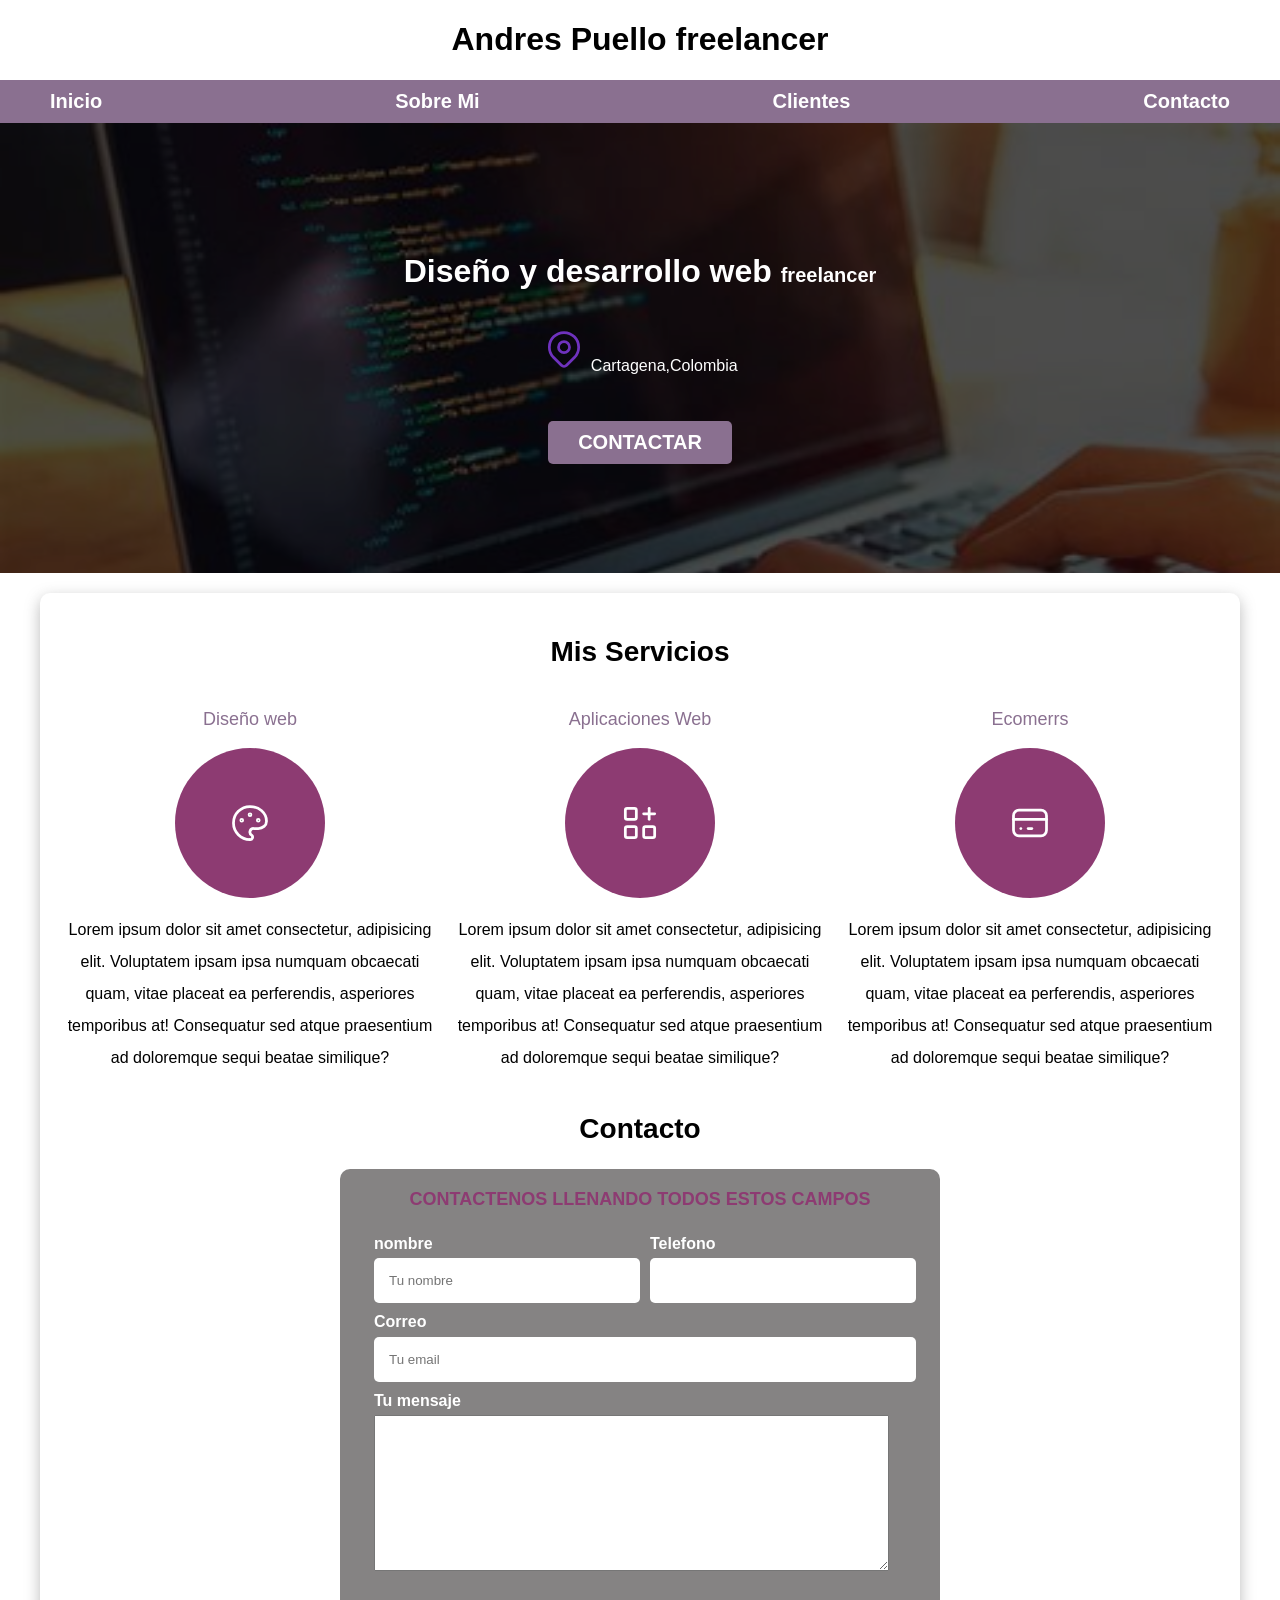
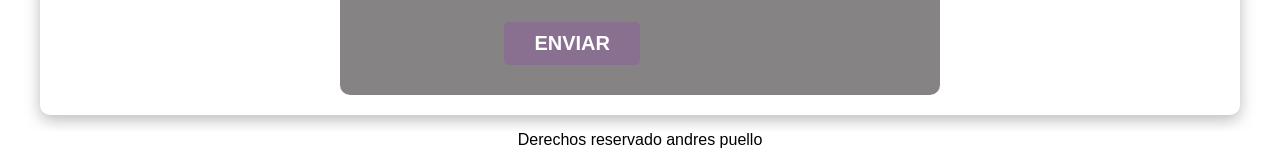
<file: index.html>
<!DOCTYPE html>
<html lang="en">
<head>
    <meta charset="UTF-8">
    <meta http-equiv="X-UA-Compatible" content="IE=edge">
    <meta name="viewport" content="width=device-width, initial-scale=1.0">
    <title>Portafolio</title>
    
</head>
<link rel="stylesheet" href="./normalizer.css">
<link rel="stylesheet" href="./style.css">
<link rel="stylesheet" href="./normalizer.css">
<body>
    <header>
        <h1>Andres Puello<span> freelancer</span></h1>
        
    </header>

    <div class="nav-bg">
        <nav class="navegacion-principal contenedor">
            <a href="#">Inicio</a>
            <a href="#">Sobre Mi</a>
            <a href="#">Clientes</a>
            <a href="#">Contacto</a>
        </nav>
    </div>
    
    <section class="hero">
        <div class="contenido-hero">
            
            <h1 class="titulo">Diseño y desarrollo web <span>freelancer</span></h1>

            <div class="ubicacion">
            <p>
                <svg xmlns="http://www.w3.org/2000/svg" class="icon icon-tabler icon-tabler-map-pin" width="44" height="44" viewBox="0 0 24 24" stroke-width="1.5" stroke="#6f32be" fill="none" stroke-linecap="round" stroke-linejoin="round">
                <path stroke="none" d="M0 0h24v24H0z" fill="none"/>
                <circle cx="12" cy="11" r="3" />
                <path d="M17.657 16.657l-4.243 4.243a2 2 0 0 1 -2.827 0l-4.244 -4.243a8 8 0 1 1 11.314 0z" />
                </svg>
              


                Cartagena,Colombia</p>
            </div>
           
           
            <a class="boton" href="">Contactar</a>
        </div>
    </section>
    <main class="contenedor sombra">
        <h2>Mis Servicios</h2>
        <div class="servicios">
        <section class="servicio">
            
            <h3>Diseño web</h3>
            <div class="iconos">
            <svg xmlns="http://www.w3.org/2000/svg" class="icon icon-tabler icon-tabler-palette" width="44" height="44" viewBox="0 0 24 24" stroke-width="1.5" stroke="#ffffff" fill="none" stroke-linecap="round" stroke-linejoin="round">
                <path stroke="none" d="M0 0h24v24H0z" fill="none"/>
                <path d="M12 21a9 9 0 1 1 0 -18a9 8 0 0 1 9 8a4.5 4 0 0 1 -4.5 4h-2.5a2 2 0 0 0 -1 3.75a1.3 1.3 0 0 1 -1 2.25" />
                <circle cx="7.5" cy="10.5" r=".5" fill="currentColor" />
                <circle cx="12" cy="7.5" r=".5" fill="currentColor" />
                <circle cx="16.5" cy="10.5" r=".5" fill="currentColor" />
              </svg>
            </div>
            <p>Lorem ipsum dolor sit amet consectetur, adipisicing elit. Voluptatem ipsam ipsa numquam obcaecati quam, vitae placeat ea perferendis, asperiores temporibus at! Consequatur sed atque praesentium ad doloremque sequi beatae similique?</p>
        </section>
        <section class="servicio">
            
            <h3>Aplicaciones Web</h3>
            <div class="iconos">
            <svg xmlns="http://www.w3.org/2000/svg" class="icon icon-tabler icon-tabler-apps" width="44" height="44" viewBox="0 0 24 24" stroke-width="1.5" stroke="#ffffff" fill="none" stroke-linecap="round" stroke-linejoin="round">
                <path stroke="none" d="M0 0h24v24H0z" fill="none"/>
                <rect x="4" y="4" width="6" height="6" rx="1" />
                <rect x="4" y="14" width="6" height="6" rx="1" />
                <rect x="14" y="14" width="6" height="6" rx="1" />
                <line x1="14" y1="7" x2="20" y2="7" />
                <line x1="17" y1="4" x2="17" y2="10" />
              </svg>
            </div>
            <p>Lorem ipsum dolor sit amet consectetur, adipisicing elit. Voluptatem ipsam ipsa numquam obcaecati quam, vitae placeat ea perferendis, asperiores temporibus at! Consequatur sed atque praesentium ad doloremque sequi beatae similique?</p>
        </section>
        <section class="servicio">
            <h3>Ecomerrs</h3>
        <div class="iconos">
            <svg xmlns="http://www.w3.org/2000/svg" class="icon icon-tabler icon-tabler-credit-card" width="44" height="44" viewBox="0 0 24 24" stroke-width="1.5" stroke="#ffffff" fill="none" stroke-linecap="round" stroke-linejoin="round">
                <path stroke="none" d="M0 0h24v24H0z" fill="none"/>
                <rect x="3" y="5" width="18" height="14" rx="3" />
                <line x1="3" y1="10" x2="21" y2="10" />
                <line x1="7" y1="15" x2="7.01" y2="15" />
                <line x1="11" y1="15" x2="13" y2="15" />
            </svg>
        </div>
            <p>Lorem ipsum dolor sit amet consectetur, adipisicing elit. Voluptatem ipsam ipsa numquam obcaecati quam, vitae placeat ea perferendis, asperiores temporibus at! Consequatur sed atque praesentium ad doloremque sequi beatae similique?</p>

        </section>
    </div>
    

    <section>
        <h2> Contacto</h2>
        <form  class="formulario" action="">
            <fieldset>
                <legend>Contactenos llenando todos estos campos</legend>
                <div class="contenedor-campos">
                    <div class="campo">
                    <label>nombre</label>
                        <input class="input-text" type="text" placeholder="Tu nombre">
                    </div>
                    <div class="campo">
                        <label >Telefono</label>
                        <input class="input-text" type="text">
                    </div>
                    <div class="campo">
                        <label >Correo</label>
                        <input class="input-text" type="email" placeholder="Tu email">
                    </div>
                    <div class="campo">
                    
                        <label for=""> Tu mensaje</label>
                        <textarea  class=" tuMensaje" name="" id="" cols="30" rows="10"></textarea>
                    </div>
                    <div class=" flex alinear-derecha w-100">
                        <input  class="boton " type="button" value="Enviar">
                    </div>
            </fieldset>
        </form>
    </section>
    </main>
<footer class="footer" style="background-color:#ffffff ;">
    <p> Derechos reservado andres puello</p>
</footer>
</body>
</html>
</file>
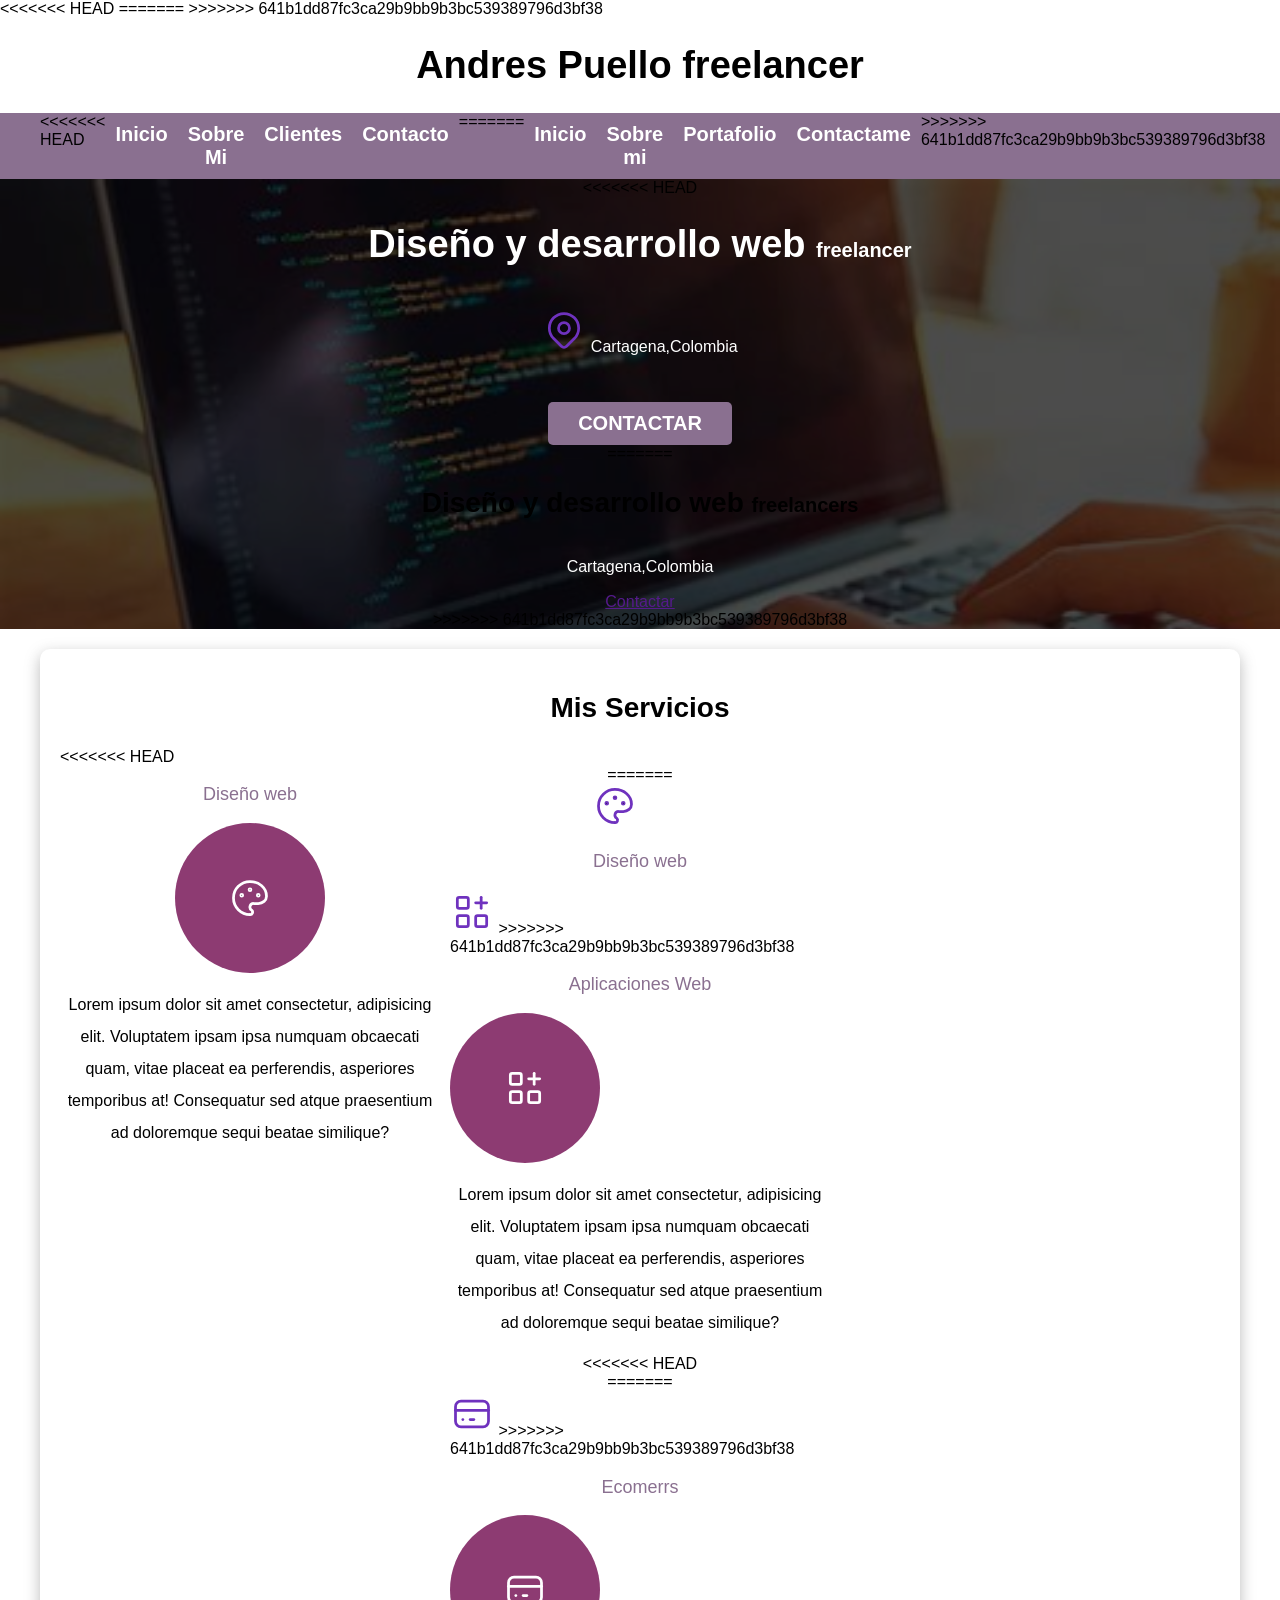
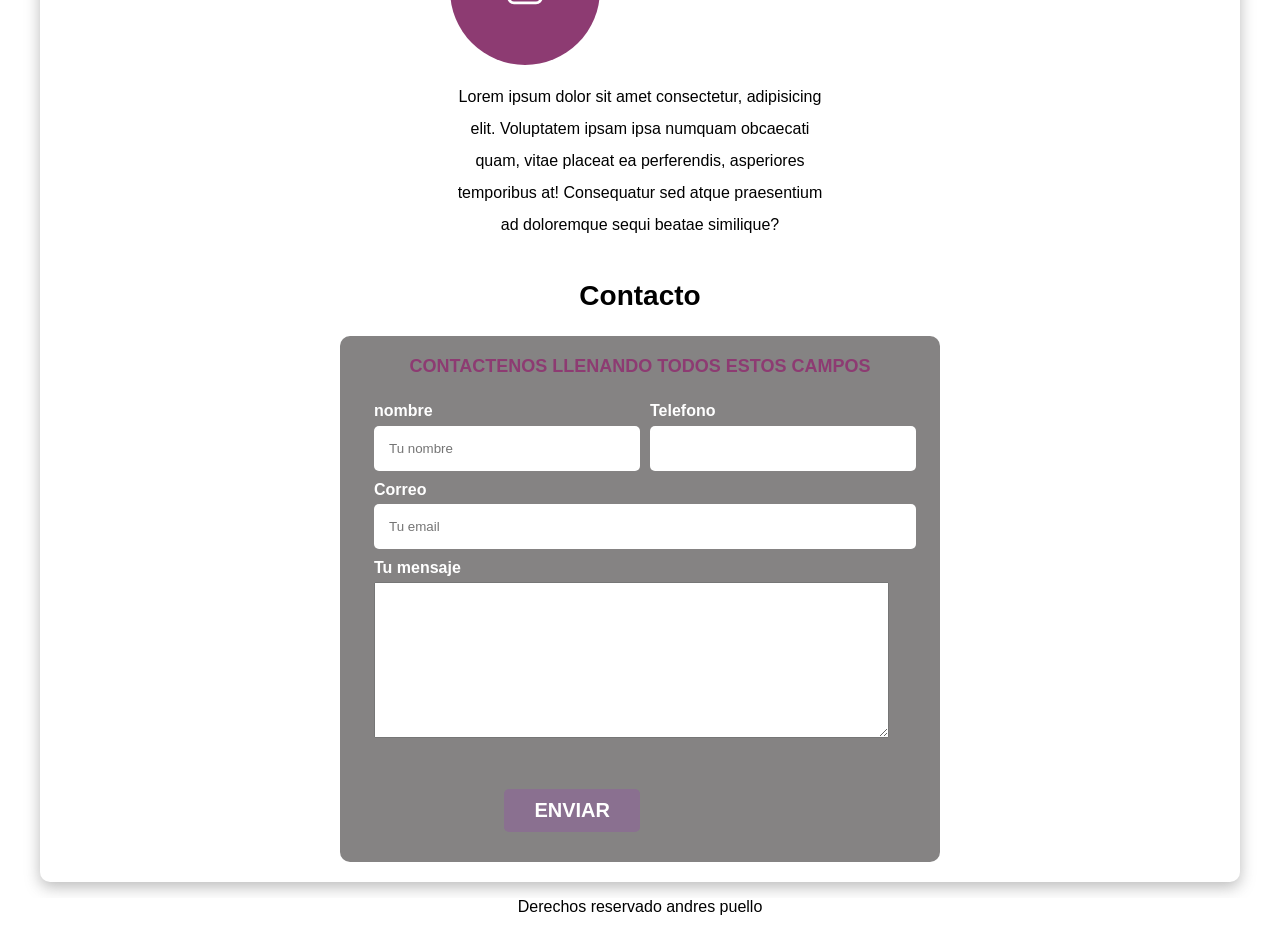
<file: indexl.html>
<!DOCTYPE html>
<html lang="en">
<head>
    <meta charset="UTF-8">
    <meta http-equiv="X-UA-Compatible" content="IE=edge">
    <meta name="viewport" content="width=device-width, initial-scale=1.0">
    <title>Portafolio</title>
    
</head>
<<<<<<< HEAD
<link rel="stylesheet" href="./normalizer.css">
<link rel="stylesheet" href="./style.css">
<link rel="stylesheet" href="./normalizer.css">
=======
<link rel="stylesheet" href="https://necolas.github.io/normalize.css/8.0.1/normalize.css">
<link rel="stylesheet" href="./style.css">
>>>>>>> 641b1dd87fc3ca29b9bb9b3bc539389796d3bf38
<body>
    <header>
        <h1>Andres Puello<span> freelancer</span></h1>
        
    </header>

    <div class="nav-bg">
        <nav class="navegacion-principal contenedor">
<<<<<<< HEAD
            <a href="#">Inicio</a>
            <a href="#">Sobre Mi</a>
            <a href="#">Clientes</a>
            <a href="#">Contacto</a>
=======
            <a href="">Inicio</a>
            <a href=""> Sobre mi</a>
            <a href="">Portafolio</a>
            <a href="">Contactame</a>
>>>>>>> 641b1dd87fc3ca29b9bb9b3bc539389796d3bf38
        </nav>
    </div>
    
    <section class="hero">
        <div class="contenido-hero">
<<<<<<< HEAD
            
            <h1 class="titulo">Diseño y desarrollo web <span>freelancer</span></h1>

            <div class="ubicacion">
            <p>
                <svg xmlns="http://www.w3.org/2000/svg" class="icon icon-tabler icon-tabler-map-pin" width="44" height="44" viewBox="0 0 24 24" stroke-width="1.5" stroke="#6f32be" fill="none" stroke-linecap="round" stroke-linejoin="round">
                <path stroke="none" d="M0 0h24v24H0z" fill="none"/>
                <circle cx="12" cy="11" r="3" />
                <path d="M17.657 16.657l-4.243 4.243a2 2 0 0 1 -2.827 0l-4.244 -4.243a8 8 0 1 1 11.314 0z" />
                </svg>
              


                Cartagena,Colombia</p>
            </div>
           
           
            <a class="boton" href="">Contactar</a>
=======
            <svg xmlns="http://www.w3.org/2000/svg" class="icon icon-tabler icon-tabler-map-pin" width="44" height="44" viewBox="0 0 24 24" stroke-width="1.5" stroke="#6f32be" fill="none" stroke-linecap="round" stroke-linejoin="round">
                <path stroke="none" d="M0 0h24v24H0z" fill="none"/>
                <circle cx="12" cy="11" r="3" />
                <path d="M17.657 16.657l-4.243 4.243a2 2 0 0 1 -2.827 0l-4.244 -4.243a8 8 0 1 1 11.314 0z" />
              </svg>
            <h2 class="titulo">Diseño y desarrollo web <span>freelancers</span></h2>
            <p>Cartagena,Colombia</p>
            <a href="">Contactar</a>
>>>>>>> 641b1dd87fc3ca29b9bb9b3bc539389796d3bf38
        </div>
    </section>
    <main class="contenedor sombra">
        <h2>Mis Servicios</h2>
<<<<<<< HEAD
        <div class="servicios">
        <section class="servicio">
            
            <h3>Diseño web</h3>
            <div class="iconos">
            <svg xmlns="http://www.w3.org/2000/svg" class="icon icon-tabler icon-tabler-palette" width="44" height="44" viewBox="0 0 24 24" stroke-width="1.5" stroke="#ffffff" fill="none" stroke-linecap="round" stroke-linejoin="round">
                <path stroke="none" d="M0 0h24v24H0z" fill="none"/>
                <path d="M12 21a9 9 0 1 1 0 -18a9 8 0 0 1 9 8a4.5 4 0 0 1 -4.5 4h-2.5a2 2 0 0 0 -1 3.75a1.3 1.3 0 0 1 -1 2.25" />
                <circle cx="7.5" cy="10.5" r=".5" fill="currentColor" />
                <circle cx="12" cy="7.5" r=".5" fill="currentColor" />
                <circle cx="16.5" cy="10.5" r=".5" fill="currentColor" />
              </svg>
            </div>
            <p>Lorem ipsum dolor sit amet consectetur, adipisicing elit. Voluptatem ipsam ipsa numquam obcaecati quam, vitae placeat ea perferendis, asperiores temporibus at! Consequatur sed atque praesentium ad doloremque sequi beatae similique?</p>
        </section>
        <section class="servicio">
            
=======
        <section>
            <svg xmlns="http://www.w3.org/2000/svg" class="icon icon-tabler icon-tabler-palette" width="44" height="44" viewBox="0 0 24 24" stroke-width="1.5" stroke="#6f32be" fill="none" stroke-linecap="round" stroke-linejoin="round">
                <path stroke="none" d="M0 0h24v24H0z" fill="none"/>
                <path d="M12 21a9 9 0 1 1 0 -18a9 8 0 0 1 9 8a4.5 4 0 0 1 -4.5 4h-2.5a2 2 0 0 0 -1 3.75a1.3 1.3 0 0 1 -1 2.25" />
                <circle cx="7.5" cy="10.5" r=".5" fill="currentColor" />
                <circle cx="12" cy="7.5" r=".5" fill="currentColor" />
                <circle cx="16.5" cy="10.5" r=".5" fill="currentColor" />
              </svg>
            <h3>Diseño web</h3>
            
            
        </section>
        <section>
            <svg xmlns="http://www.w3.org/2000/svg" class="icon icon-tabler icon-tabler-apps" width="44" height="44" viewBox="0 0 24 24" stroke-width="1.5" stroke="#6f32be" fill="none" stroke-linecap="round" stroke-linejoin="round">
                <path stroke="none" d="M0 0h24v24H0z" fill="none"/>
                <rect x="4" y="4" width="6" height="6" rx="1" />
                <rect x="4" y="14" width="6" height="6" rx="1" />
                <rect x="14" y="14" width="6" height="6" rx="1" />
                <line x1="14" y1="7" x2="20" y2="7" />
                <line x1="17" y1="4" x2="17" y2="10" />
              </svg>
>>>>>>> 641b1dd87fc3ca29b9bb9b3bc539389796d3bf38
            <h3>Aplicaciones Web</h3>
            <div class="iconos">
            <svg xmlns="http://www.w3.org/2000/svg" class="icon icon-tabler icon-tabler-apps" width="44" height="44" viewBox="0 0 24 24" stroke-width="1.5" stroke="#ffffff" fill="none" stroke-linecap="round" stroke-linejoin="round">
                <path stroke="none" d="M0 0h24v24H0z" fill="none"/>
                <rect x="4" y="4" width="6" height="6" rx="1" />
                <rect x="4" y="14" width="6" height="6" rx="1" />
                <rect x="14" y="14" width="6" height="6" rx="1" />
                <line x1="14" y1="7" x2="20" y2="7" />
                <line x1="17" y1="4" x2="17" y2="10" />
              </svg>
            </div>
            <p>Lorem ipsum dolor sit amet consectetur, adipisicing elit. Voluptatem ipsam ipsa numquam obcaecati quam, vitae placeat ea perferendis, asperiores temporibus at! Consequatur sed atque praesentium ad doloremque sequi beatae similique?</p>
        </section>
<<<<<<< HEAD
        <section class="servicio">
=======
        <section>
            <svg xmlns="http://www.w3.org/2000/svg" class="icon icon-tabler icon-tabler-credit-card" width="44" height="44" viewBox="0 0 24 24" stroke-width="1.5" stroke="#6f32be" fill="none" stroke-linecap="round" stroke-linejoin="round">
                <path stroke="none" d="M0 0h24v24H0z" fill="none"/>
                <rect x="3" y="5" width="18" height="14" rx="3" />
                <line x1="3" y1="10" x2="21" y2="10" />
                <line x1="7" y1="15" x2="7.01" y2="15" />
                <line x1="11" y1="15" x2="13" y2="15" />
              </svg>
>>>>>>> 641b1dd87fc3ca29b9bb9b3bc539389796d3bf38
            <h3>Ecomerrs</h3>
        <div class="iconos">
            <svg xmlns="http://www.w3.org/2000/svg" class="icon icon-tabler icon-tabler-credit-card" width="44" height="44" viewBox="0 0 24 24" stroke-width="1.5" stroke="#ffffff" fill="none" stroke-linecap="round" stroke-linejoin="round">
                <path stroke="none" d="M0 0h24v24H0z" fill="none"/>
                <rect x="3" y="5" width="18" height="14" rx="3" />
                <line x1="3" y1="10" x2="21" y2="10" />
                <line x1="7" y1="15" x2="7.01" y2="15" />
                <line x1="11" y1="15" x2="13" y2="15" />
            </svg>
        </div>
            <p>Lorem ipsum dolor sit amet consectetur, adipisicing elit. Voluptatem ipsam ipsa numquam obcaecati quam, vitae placeat ea perferendis, asperiores temporibus at! Consequatur sed atque praesentium ad doloremque sequi beatae similique?</p>

        </section>
    </div>
    

    <section>
        <h2> Contacto</h2>
        <form  class="formulario" action="">
            <fieldset>
                <legend>Contactenos llenando todos estos campos</legend>
                <div class="contenedor-campos">
                    <div class="campo">
                    <label>nombre</label>
                        <input class="input-text" type="text" placeholder="Tu nombre">
                    </div>
                    <div class="campo">
                        <label >Telefono</label>
                        <input class="input-text" type="text">
                    </div>
                    <div class="campo">
                        <label >Correo</label>
                        <input class="input-text" type="email" placeholder="Tu email">
                    </div>
                    <div class="campo">
                    
                        <label for=""> Tu mensaje</label>
                        <textarea  class=" tuMensaje" name="" id="" cols="30" rows="10"></textarea>
                    </div>
                    <div class=" flex alinear-derecha w-100">
                        <input  class="boton " type="button" value="Enviar">
                    </div>
            </fieldset>
        </form>
    </section>
    </main>
<footer class="footer" style="background-color:#ffffff ;">
    <p> Derechos reservado andres puello</p>
</footer>
</body>
</html>
</file>
<file: style.css>
:root{
    --blanco:#ffffff;
    --oscuro:#212121;
    --primario:#8D3B72;
    --secundario:#8A7090;
    --gris: #858383;
}
/*  Globales **/
html {
    font-size: 62.5%;
    box-sizing: border-box; /* Hack para Box Model **/
    scroll-snap-type: y mandatory;
    
}
/** Scroll Snap**/
.servicios,
.navegacion-principal,
.formulario {
    scroll-snap-align: center;
    scroll-snap-stop: always;
}

*, *:before, *:after {
    box-sizing: inherit;
}
body {
    font-size: 16px; /* 1rem = 10px */
    font-family: 'Krub', sans-serif;
    background-image: linear-gradient(to top, var(--grisClaro) 0%, var(--blanco) 100% );
    margin: 0;
}
.contenedor {
    max-width: 120rem;
    margin: 0 auto;
}
.boton {
    background-color: var(--secundario);
    color: var(--blanco);
    padding: 1rem 3rem;
    margin-top: 3rem;
    font-size: 2rem;
    text-decoration: none;
    text-transform: uppercase;
    font-weight: bold;
    border-radius: .5rem;
    width: 90%;
    text-align: center;
    border: none;
}
@media (min-width: 768px) {
    .boton {
        width: auto;
    }
}
.boton:hover {
    cursor: pointer;
}

.sombra {
    box-shadow: 0px 5px 15px 0px rgba(112,112,112,0.48);
    background-color: var(--blanco);
    padding: 2rem;
    border-radius: 1rem;
}

/* Tipografia */
h1 {
    font-size: 3.8rem;
}
h2 {
    font-size: 2.8rem;
}
h3 {
    font-size: 1.8rem;
}
h1,h2,h3 {
    text-align: center;
}


/* Titulos */
.titulo span {
    font-size: 2rem;
}

/** Utilidades **/
.w-sm-100 {
    width: 100%;
}
@media (min-width: 768px) {
    .w-sm-100 {
        width: auto;
    }
}
.flex {
    display: flex;
}
.alinear-derecha {
    justify-content: flex-end;
}

/* Navegacion Principal */
.nav-bg {
    background-color: var(--secundario);
}
.navegacion-principal {
    display: flex;
    flex-direction: column;
}
@media (min-width: 768px) {
    .navegacion-principal {
        flex-direction: row;
        justify-content: space-between;
    }
}

.navegacion-principal a {
    display: block;
    text-align: center;
    color: var(--blanco);
    text-decoration: none;
    font-size: 2rem;
    font-weight: 700;
    padding: 1rem;
}
.navegacion-principal a:hover {
    background-color: var(--primario);
    color: var(--oscuro);
}

/* Hero */
.hero {
    background-image: url(./programa.jpeg);
    background-repeat: no-repeat;
    background-size: cover;
    height: 450px;
    position: relative;
    margin-bottom: 2rem;
}
.contenido-hero {
    position: absolute;
    background-color: rgba( 0,0,0, .5 ); /** Anterior **/
    background-color: rgb( 0 0 0 / 70% );
    width: 100%;
    height: 100%;

    display: flex;
    flex-direction: column;
    align-items: center;
    justify-content: center;

}
.contenido-hero h1, 
.contenido-hero p {
    color: var(--blanco);
}
.contenido-hero .ubicacion {
    display: flex;
    align-items: flex-end;
}



/** Servicios **/
@media (min-width: 768px) {
    .servicios {
        display: grid;
        grid-template-columns: repeat(3, 1fr);
        column-gap: 1rem;
    }
}

.servicio {
    display: flex;
    flex-direction: column;
    align-items: center;
}
.servicio h3 {
    color: var(--secundario);
    font-weight: normal;
}
.servicio p {
    line-height: 2;
    text-align: center;
}
.servicio .iconos {
    height: 15rem;
    width: 15rem;
    background-color: var(--primario);
    border-radius: 50%;
    display: flex;
    justify-content: space-evenly;
    align-items: center;
}

/** Contacto **/
.formulario {
    background-color: var(--gris);
    width: min( 60rem, 100% ); /** Utilizar el valor más pequeño **/
    margin: 0 auto;
    padding: 2rem;
    border-radius: 1rem;
}

.formulario fieldset {
    border: none;
}
.formulario legend {
    text-align: center;
    font-size: 1.8rem;
    text-transform: uppercase;
    font-weight: 700;
    margin-bottom: 2rem;
    color: var(--primario);
}

@media (min-width: 768px) {
    .contenedor-campos {
        display: grid;
        grid-template-columns: 50% 50%;
        grid-template-rows: auto auto 20rem ;
        column-gap: 1rem;
    }

    .campo:nth-child(3),
    .campo:nth-child(4) {
        grid-column: 1 / 3;
    }
}
.campo {
    margin-bottom: 1rem;
}
.campo label {
    color: var(--blanco);
    font-weight: bold;
    margin-bottom: .5rem;
    display: block;
}
.campo textarea {
    height: auto;
    width: 95%;
}

.input-text {
    width: 100%;
    border: none;
    padding: 1.5rem;
    border-radius: .5rem;
}

/** Footer **/
.footer {
    text-align: center;
}
</file>
<file: normalizer.css>
/* Document
 * ========================================================================== */

/**
 * 1. Correct the line height in all browsers.
 * 2. Prevent adjustments of font size after orientation changes in
 *    IE on Windows Phone and in iOS.
 */

 html {
    line-height: 1.15; /* 1 */
    -ms-text-size-adjust: 100%; /* 2 */
    -webkit-text-size-adjust: 100%; /* 2 */
  }
  
  /* Sections
   * ========================================================================== */
  
  /**
   * Correct the font size and margin on `h1` elements within `section` and
   * `article` contexts in Chrome, Edge, Firefox, and Safari.
   */
  
  h1 {
    font-size: 2em;
    margin: 0.67em 0;
  }
  
  /* Grouping content
   * ========================================================================== */
  
  /**
   * Remove the margin on nested lists in Chrome, Edge, IE, and Safari.
   */
  
  dl dl,
  dl ol,
  dl ul,
  ol dl,
  ul dl {
    margin: 0;
  }
  
  /**
   * Remove the margin on nested lists in Edge 18- and IE.
   */
  
  ol ol,
  ol ul,
  ul ol,
  ul ul {
    margin: 0;
  }
  
  /**
   * 1. Add the correct box sizing in Firefox.
   * 2. Correct the inheritance of border color in Firefox.
   * 3. Show the overflow in Edge 18- and IE.
   */
  
  hr {
    box-sizing: content-box; /* 1 */
    color: inherit; /* 2 */
    height: 0; /* 1 */
    overflow: visible; /* 3 */
  }
  
  /**
   * Add the correct display in IE.
   */
  
  main {
    display: block;
  }
  
  /**
   * 1. Correct the inheritance and scaling of font size in all browsers.
   * 2. Correct the odd `em` font sizing in all browsers.
   */
  
  pre {
    font-family: monospace, monospace; /* 1 */
    font-size: 1em; /* 2 */
  }
  
  /* Text-level semantics
   * ========================================================================== */
  
  /**
   * Remove the gray background on active links in IE 10.
   */
  
  a {
    background-color: transparent;
  }
  
  /**
   * Add the correct text decoration in Edge 18-, IE, and Safari.
   */
  
  abbr[title] {
    text-decoration: underline;
    text-decoration: underline dotted;
  }
  
  /**
   * Add the correct font weight in Chrome, Edge, and Safari.
   */
  
  b,
  strong {
    font-weight: bolder;
  }
  
  /**
   * 1. Correct the inheritance and scaling of font size in all browsers.
   * 2. Correct the odd `em` font sizing in all browsers.
   */
  
  code,
  kbd,
  samp {
    font-family: monospace, monospace; /* 1 */
    font-size: 1em; /* 2 */
  }
  
  /**
   * Add the correct font size in all browsers.
   */
  
  small {
    font-size: 80%;
  }
  
  /* Embedded content
   * ========================================================================== */
  
  /**
   * Add the correct display in IE 9-.
   */
  
  audio,
  video {
    display: inline-block;
  }
  
  /**
   * Add the correct display in iOS 4-7.
   */
  
  audio:not([controls]) {
    display: none;
    height: 0;
  }
  
  /**
   * Remove the border on images within links in IE 10-.
   */
  
  img {
    border-style: none;
  }
  
  /**
   * Hide the overflow in IE.
   */
  
  svg:not(:root) {
    overflow: hidden;
  }
  
  /* Tabular data
   * ========================================================================== */
  
  /**
   * 1. Correct table border color inheritance in all Chrome, Edge, and Safari.
   * 2. Remove text indentation from table contents in Chrome, Edge, and Safari.
   */
  
  table {
    border-color: inherit; /* 1 */
    text-indent: 0; /* 2 */
  }
  
  /* Forms
   * ========================================================================== */
  
  /**
   * Remove the margin on controls in Safari.
   */
  
  button,
  input,
  select {
    margin: 0;
  }
  
  /**
   * 1. Show the overflow in IE.
   * 2. Remove the inheritance of text transform in Edge 18-, Firefox, and IE.
   */
  
  button {
    overflow: visible; /* 1 */
    text-transform: none; /* 2 */
  }
  
  /**
   * Correct the inability to style buttons in iOS and Safari.
   */
  
  button,
  [type="button"],
  [type="reset"],
  [type="submit"] {
    -webkit-appearance: button;
  }
  
  /**
   * Correct the padding in Firefox.
   */
  
  fieldset {
    padding: 0.35em 0.75em 0.625em;
  }
  
  /**
   * Show the overflow in Edge 18- and IE.
   */
  
  input {
    overflow: visible;
  }
  
  /**
   * 1. Correct the text wrapping in Edge 18- and IE.
   * 2. Correct the color inheritance from `fieldset` elements in IE.
   */
  
  legend {
    box-sizing: border-box; /* 1 */
    color: inherit; /* 2 */
    display: table; /* 1 */
    max-width: 100%; /* 1 */
    white-space: normal; /* 1 */
  }
  
  /**
   * 1. Add the correct display in Edge 18- and IE.
   * 2. Add the correct vertical alignment in Chrome, Edge, and Firefox.
   */
  
  progress {
    display: inline-block; /* 1 */
    vertical-align: baseline; /* 2 */
  }
  
  /**
   * Remove the inheritance of text transform in Firefox.
   */
  
  select {
    text-transform: none;
  }
  
  /**
   * 1. Remove the margin in Firefox and Safari.
   * 2. Remove the default vertical scrollbar in IE.
   */
  
  textarea {
    margin: 0; /* 1 */
    overflow: auto; /* 2 */
  }
  
  /**
   * 1. Add the correct box sizing in IE 10-.
   * 2. Remove the padding in IE 10-.
   */
  
  [type="checkbox"],
  [type="radio"] {
    box-sizing: border-box; /* 1 */
    padding: 0; /* 2 */
  }
  
  /**
   * 1. Correct the odd appearance in Chrome, Edge, and Safari.
   * 2. Correct the outline style in Safari.
   */
  
  [type="search"] {
    -webkit-appearance: textfield; /* 1 */
    outline-offset: -2px; /* 2 */
  }
  
  /**
   * Correct the cursor style of increment and decrement buttons in Safari.
   */
  
  ::-webkit-inner-spin-button,
  ::-webkit-outer-spin-button {
    height: auto;
  }
  
  /**
   * Correct the text style of placeholders in Chrome, Edge, and Safari.
   */
  
  ::-webkit-input-placeholder {
    color: inherit;
    opacity: 0.54;
  }
  
  /**
   * Remove the inner padding in Chrome, Edge, and Safari on macOS.
   */
  
  ::-webkit-search-decoration {
    -webkit-appearance: none;
  }
  
  /**
   * 1. Correct the inability to style upload buttons in iOS and Safari.
   * 2. Change font properties to `inherit` in Safari.
   */
  
  ::-webkit-file-upload-button {
    -webkit-appearance: button; /* 1 */
    font: inherit; /* 2 */
  }
  
  /**
   * Remove the inner border and padding of focus outlines in Firefox.
   */
  
  ::-moz-focus-inner {
    border-style: none;
    padding: 0;
  }
  
  /**
   * Restore the focus outline styles unset by the previous rule in Firefox.
   */
  
  :-moz-focusring {
    outline: 1px dotted ButtonText;
  }
  
  /**
   * Remove the additional :invalid styles in Firefox.
   */
  
  :-moz-ui-invalid {
    box-shadow: none;
  }
  
  /* Interactive
   * ========================================================================== */
  
  /*
   * Add the correct display in Edge 18- and IE.
   */
  
  details {
    display: block;
  }
  
  /*
   * Add the correct styles in Edge 18-, IE, and Safari.
   */
  
  dialog {
    background-color: white;
    border: solid;
    color: black;
    display: block;
    height: -moz-fit-content;
    height: -webkit-fit-content;
    height: fit-content;
    left: 0;
    margin: auto;
    padding: 1em;
    position: absolute;
    right: 0;
    width: -moz-fit-content;
    width: -webkit-fit-content;
    width: fit-content;
  }
  
  dialog:not([open]) {
    display: none;
  }
  
  /*
   * Add the correct display in all browsers.
   */
  
  summary {
    display: list-item;
  }
  
  /* Scripting
   * ========================================================================== */
  
  /**
   * Add the correct display in IE 9-.
   */
  
  canvas {
    display: inline-block;
  }
  
  /**
   * Add the correct display in IE.
   */
  
  template {
    display: none;
  }
  
  /* User interaction
   * ========================================================================== */
  
  /**
   * Add the correct display in IE 10-.
   */
  
  [hidden] {
    display: none;
  }
</file>
